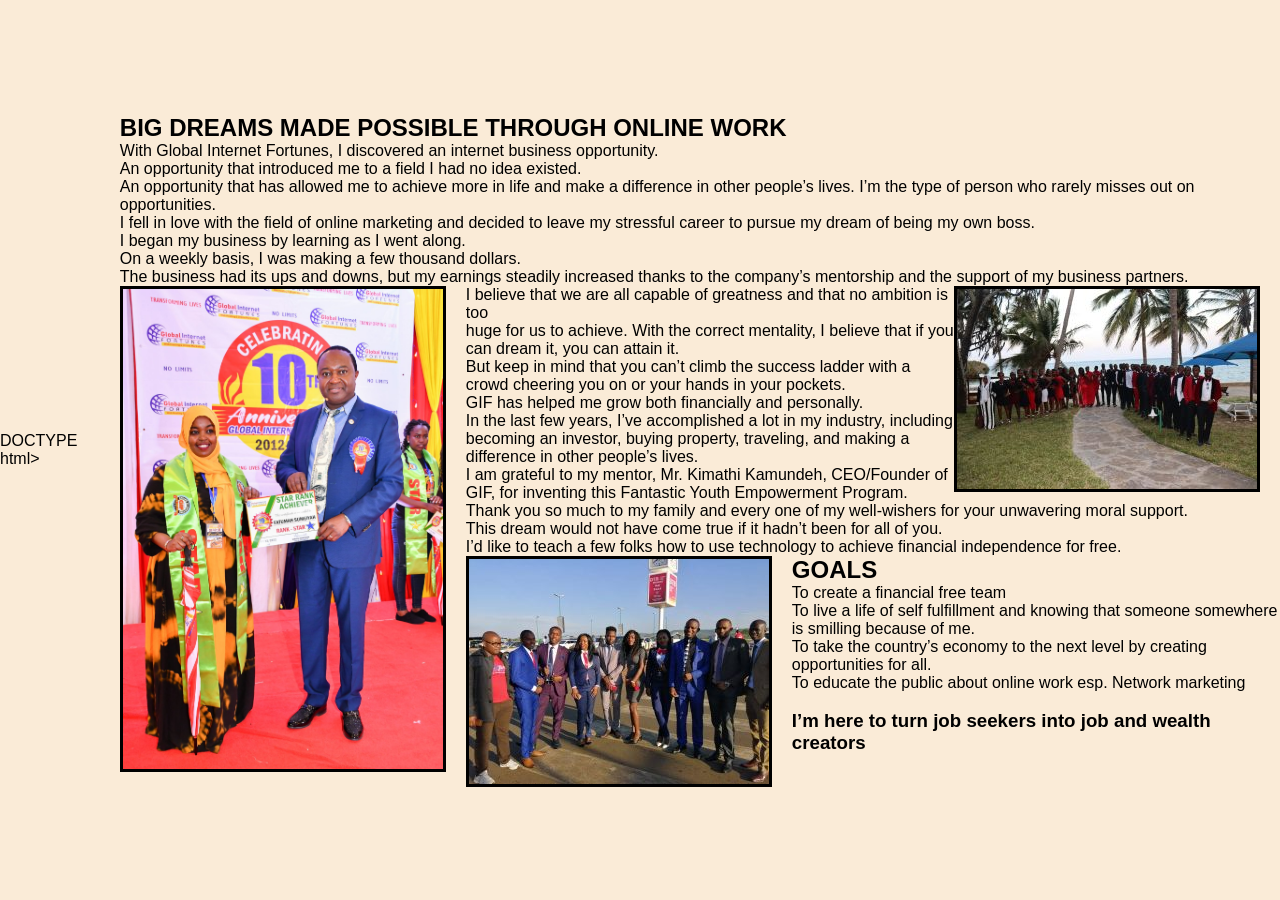
<file: bout.html>
DOCTYPE html>
<html lang="en">
<head>
    <meta charset="UTF-8">
    <meta name="viewport" content="width=device-width, initial-scale=1.0">
    <title>about</title>
    <link rel="stylesheet" href="out.css">
</head>
<body>
    <div class="main">
        <h2>BIG DREAMS MADE POSSIBLE THROUGH ONLINE WORK</h2>
        <p>With Global Internet Fortunes, I discovered an internet business opportunity.</br> An
             opportunity that introduced me to a field I had no idea existed.</br> An opportunity
              that has allowed me to achieve more in life and make a difference in other
               people’s lives. I’m the type of person who rarely misses out on opportunities.</br>
                I fell in love with the field of online marketing and decided to leave my 
                stressful career to pursue my dream of being my own boss.</br>

            I began my business by learning as I went along.</br> On a weekly basis, I was 
            making a few thousand dollars.</br> The business had its ups and downs, but my earnings
             steadily increased thanks to the company’s mentorship and the support of my 
             business partners.</br>
            
            
              <img src="Awards1.jpg" alt="">
            </p>
            

        <p2>
                <img src="myteam.jpg" alt="">
                I believe that we are all capable of greatness and that no ambition is too</br> 
                huge for us to achieve. With the correct mentality, I believe that if you can
                 dream it, you can attain it.</br> But keep in mind that you can’t climb the success
                  ladder with a crowd cheering you on or your hands in your pockets.</br>

                GIF has helped me grow both financially and personally.</br> In the last few years,
                 I’ve accomplished a lot in my industry, including becoming an investor, buying
                  property, traveling, and making a difference in other people’s lives.</br>

                I am grateful to my mentor, Mr. Kimathi Kamundeh, CEO/Founder of GIF, for
                 inventing this Fantastic Youth Empowerment Program.</br>

            </p2>
                

                <p3>
                    Thank you so much to my family and every one of my well-wishers
                     for your unwavering moral support.</br>

                    This dream would not have come true if it hadn’t been for all of you.</br>

                    I’d like to teach a few folks how to use technology to achieve financial
                     independence for free.</br>

                    <img src="myteam2.jpg" alt="">
                </p3>

                <p4>
                    <h2>GOALS</h2>
                    To create a financial free team</br>
                   To live a life of self fulfillment and knowing that someone somewhere is
                    smilling because of me.</br>
                   To take the country’s economy to the next level by creating opportunities
                    for all.</br>
                    To educate the public about online work esp. Network marketing</br></br>


                </p4>
                <p5>
                    <h3> I’m here to turn job seekers into job and wealth creators</h3>

                </p5>


    </div>
    
</body>
</html>
</file>
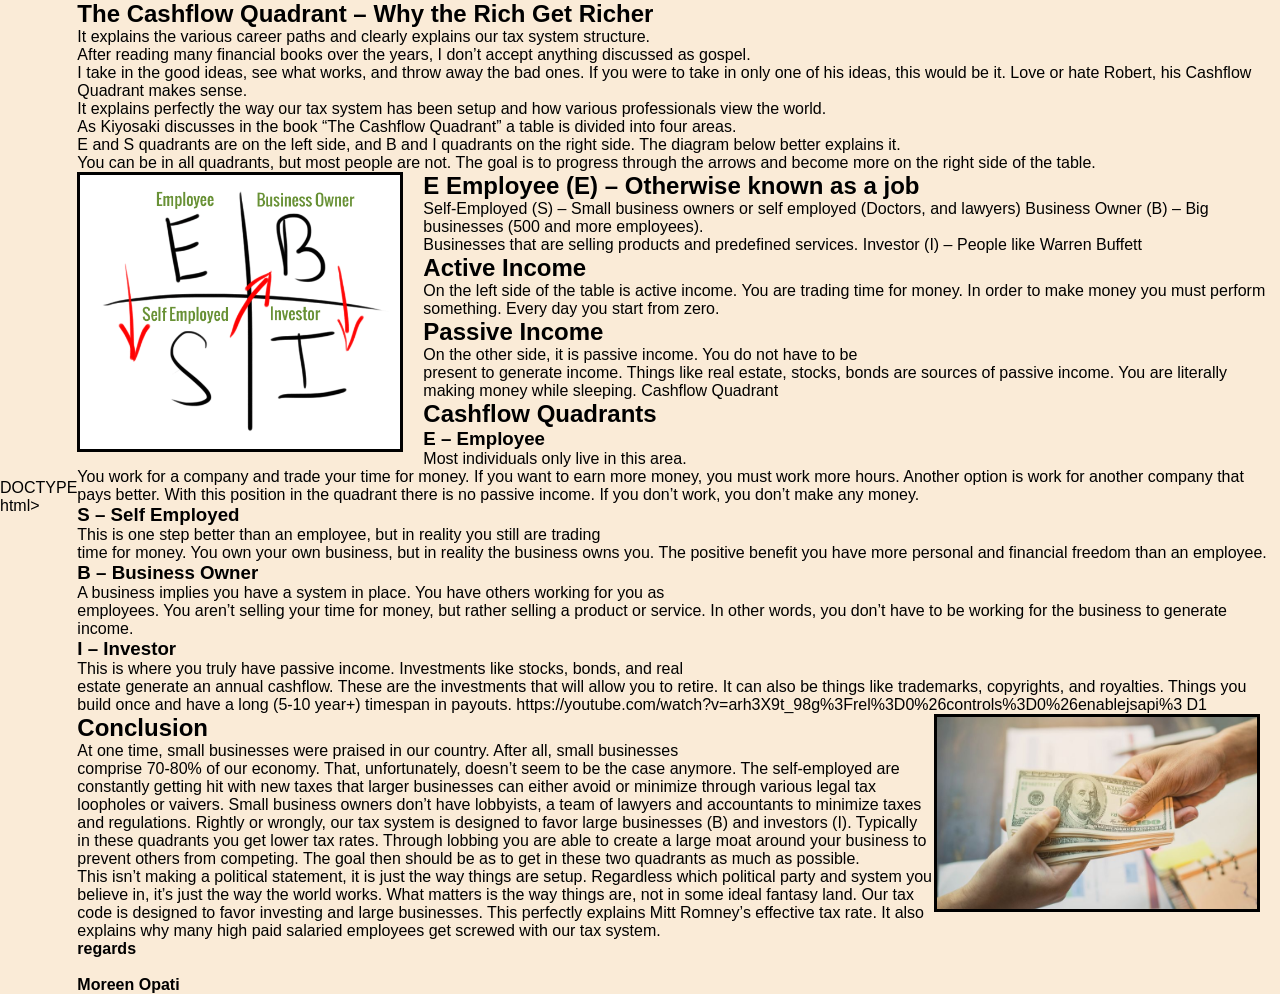
<file: cash.html>
DOCTYPE html>
<html lang="en">
<head>
    <meta charset="UTF-8">
    <meta name="viewport" content="width=device-width, initial-scale=1.0">
    <title>flow</title>
    <link rel="stylesheet" href="flow.css">
</head>
<body>
    <div class="main">
        <h2>The Cashflow Quadrant – Why the Rich Get Richer</h2>
        <p1>
            It explains the various career paths and clearly explains our 
            tax system structure.</br> After reading many financial books over the years, I don’t
             accept anything discussed as gospel.</br> I take in the good ideas, see what works, and throw
              away the bad ones. If you were to take in only one of his ideas, this would be it.
             Love or hate Robert, his Cashflow Quadrant makes sense.</br> It explains perfectly the way
              our tax system has been setup and how various professionals view the world.</br>

            As Kiyosaki discusses in the book “The Cashflow Quadrant” a table is divided into four
             areas.</br> E and S quadrants are on the left side, and B and I quadrants on the right side. 
             The diagram below better explains it. </br>You can be in all quadrants, but most people are
              not. The goal is to progress through the arrows and become more on the right side of the 
              table.</br>
              <img src="cashflow-quadrant1.png" alt="">
            </p1>

            

        <p2>
            <h2>E Employee (E) – Otherwise known as a job</h2>
            Self-Employed (S) – Small business owners or self employed (Doctors, and lawyers)
            Business Owner (B) – Big businesses (500 and more employees).</br> Businesses that are selling products and predefined services.
            Investor (I) – People like Warren Buffett</br>
            <h2>Active Income</h2>
            On the left side of the table is active income. You are trading time for money. In order to make money you must perform something. Every day you start from zero.
            </br>
            <h2>Passive Income</h2>
            On the other side, it is passive income. You do not have to be </br>present to generate income. Things like real estate, stocks, bonds are sources of passive income. You are literally making money while sleeping.
            
            Cashflow Quadrant</br>
            
            
            <h2>Cashflow Quadrants</h2>
            <h3>E – Employee</h3>
            Most individuals only live in this area.</br> You work for a company and trade your time for money. If you want to earn more money, you must work more hours. Another option is work for another company that pays better. With this position in the quadrant there is no passive income. If you don’t work, you don’t make any money.
              </br>
            <h3>S – Self Employed</h3>
            This is one step better than an employee, but in reality you still are trading</br> time for money. You own your own business, but in reality the business owns you. The positive benefit you have more personal and financial freedom than an employee.
             </br>
            <h3>B – Business Owner</h3>
            A business implies you have a system in place. You have others working for you as</br> employees. You aren’t selling your time for money, but rather selling a product or service. In other words, you don’t have to be working for the business to generate income.
            
            <h3>I – Investor</h3>
            This is where you truly have passive income. Investments like stocks, bonds, and real</br> estate generate an annual cashflow. These are the investments that will allow you to retire. It can also be things like trademarks, copyrights, and royalties. Things you build once and have a long (5-10 year+) timespan in payouts.
            
            https://youtube.com/watch?v=arh3X9t_98g%3Frel%3D0%26controls%3D0%26enablejsapi%3
            D1</br>
        </p2>
        <p3>
            <img src="richer.jpg" alt="">
            <h2>Conclusion</h2>
            At one time, small businesses were praised in our country. After all, small businesses</br> comprise 70-80% of our economy. That, unfortunately, doesn’t seem to be the case anymore. The self-employed are constantly getting hit with new taxes that larger businesses can either avoid or minimize through various legal tax loopholes or vaivers. Small business owners don’t have lobbyists, a team of lawyers and accountants to minimize taxes and regulations.
            
            Rightly or wrongly, our tax system is designed to favor large businesses (B) and investors (I). Typically in these quadrants you get lower tax rates. Through lobbing you are able to create a large moat around your business to prevent others from competing.
            
            The goal then should be as to get in these two quadrants as much as possible. </br>This isn’t making a political statement, it is just the way things are setup. Regardless which political party and system you believe in, it’s just the way the world works. What matters is the way things are, not in some ideal fantasy land. Our tax code is designed to favor investing and large businesses.
            
            This perfectly explains Mitt Romney’s effective tax rate. It also explains
             why many high paid salaried employees get screwed with our tax system.</br>
        </p3>
            
       <p4><h4>regards</h4></br>

        <h4>Moreen Opati</h4></p4>     
       
    </div>
    
</body>
</html>
</file>
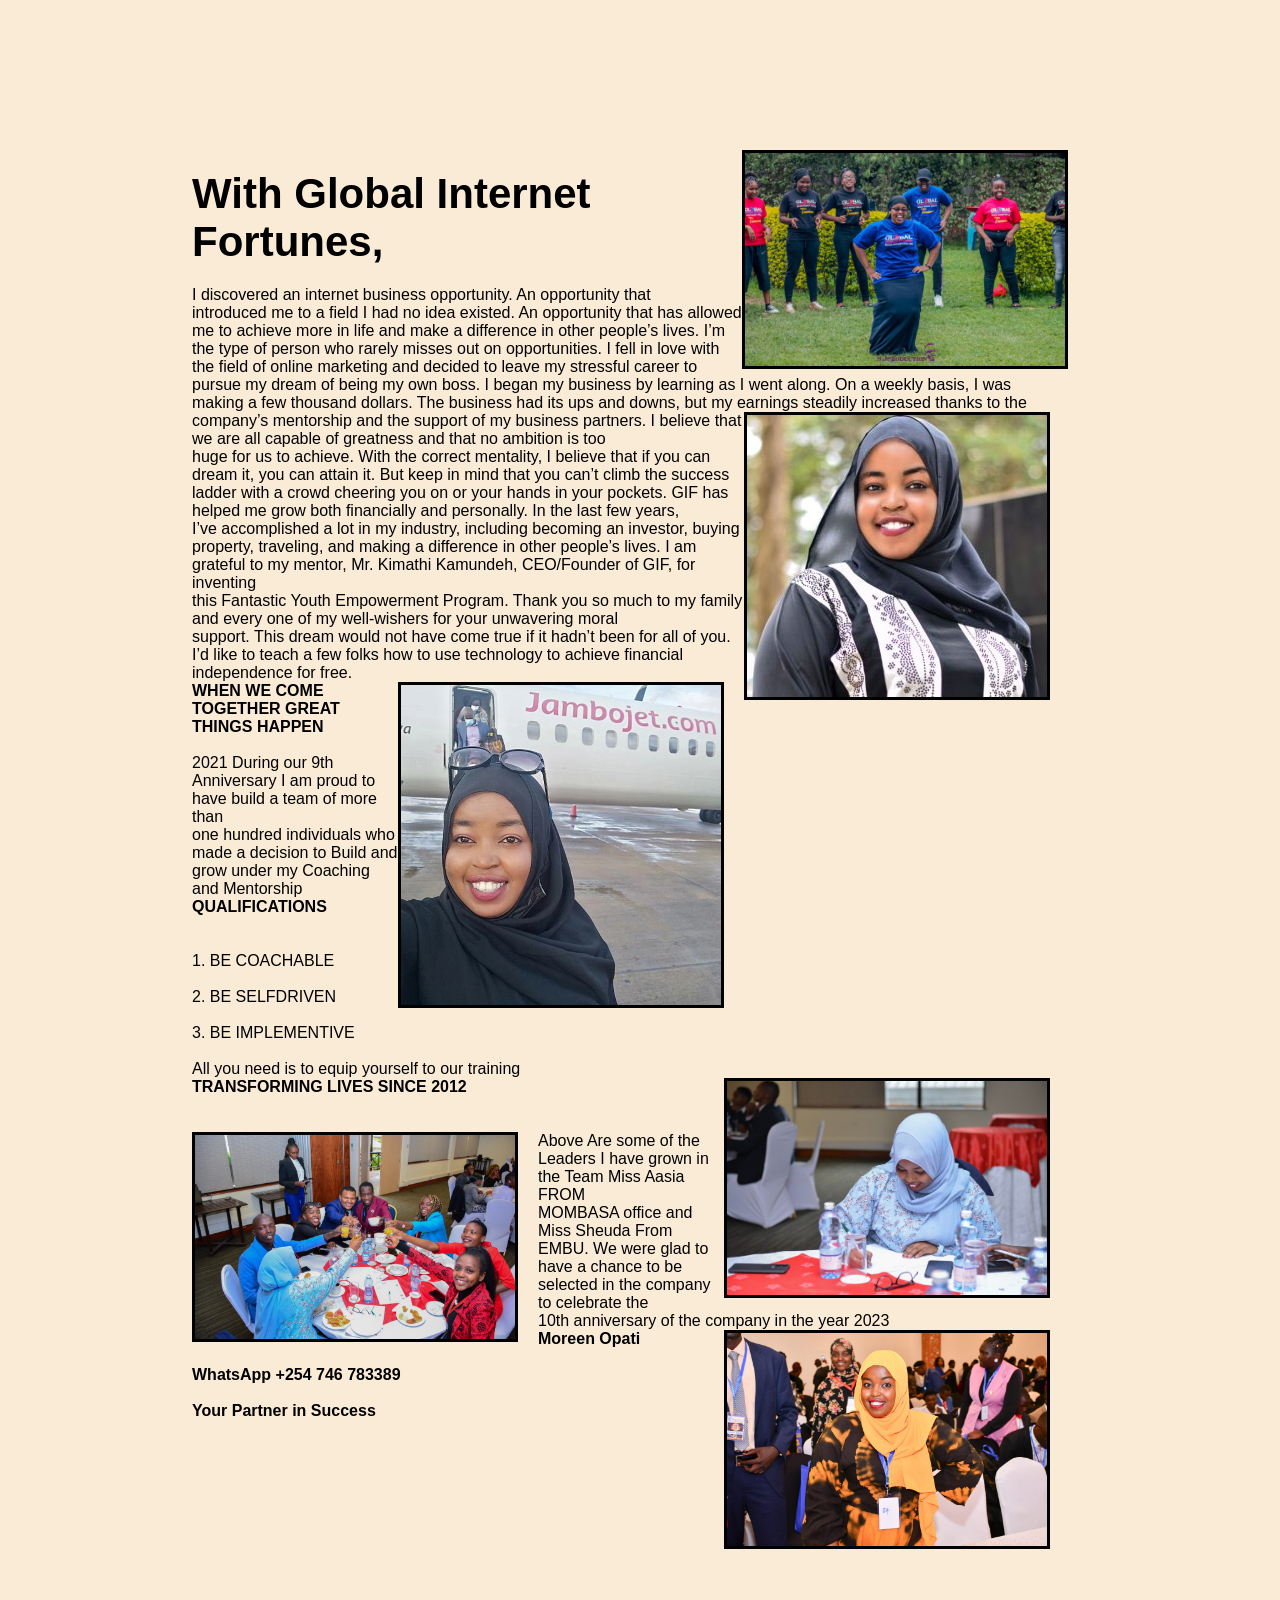
<file: holalo.html>
<!DOCTYPE html>
<html lang="en">
<head>
    <meta charset="UTF-8">
    <meta name="viewport" content="width=device-width, initial-scale=1.0">
    <title>ekrapa</title>
    <link rel="stylesheet" href="hola.css">
</head>
<body>

    <div class="wrapper">
        <img src="shume1.jpg" alt="">
        <div class="text-box">
            <h2>
                With Global Internet Fortunes, </br>
            </h2>
            <p1>I discovered an internet business opportunity. An opportunity that</br> introduced me to a field I had no idea existed. An opportunity that has allowed me to achieve more in life and make a difference in other people’s lives. I’m the type of person who rarely misses out on opportunities. I fell in love with the field of online marketing and decided to leave my stressful career to pursue my dream of being my own boss.

                I began my business by learning as I went along. On a weekly basis, I was</br> making a few thousand dollars. The business had its ups and downs, but my earnings steadily increased thanks to the company’s mentorship and the support of my business partners.
                <img src="shume2.jpg" alt="">
            </p1>
            <p2>I believe that we are all capable of greatness and that no ambition is too</br> huge for us to achieve. With the correct mentality, I believe that if you can dream it, you can attain it. But keep in mind that you can’t climb the success ladder with a crowd cheering you on or your hands in your pockets.

                GIF has helped me grow both financially and personally. In the last few years,</br> I’ve accomplished a lot in my industry, including becoming an investor, buying property, traveling, and making a difference in other people’s lives.
                
                I am grateful to my mentor, Mr. Kimathi Kamundeh, CEO/Founder of GIF, for inventing</br> this Fantastic Youth Empowerment Program.
                
                Thank you so much to my family and every one of my well-wishers for your unwavering moral</br> support.
                
                This dream would not have come true if it hadn’t been for all of you.</br>
                
                I’d like to teach a few folks how to use technology to achieve financial independence for free.</br>
                
                 <img src="shume3.jpg" alt="">
            </p2>

            <p3>
               <h4> WHEN WE COME TOGETHER GREAT THINGS HAPPEN</h4></br>

               2021 During our 9th Anniversary I am proud to have build a team of more than</br> one hundred individuals who made a decision to Build and grow under my Coaching and Mentorship
            </br>

            <h4>QUALIFICATIONS</h4></br></br>

                1. BE COACHABLE</br></br>

                2. BE SELFDRIVEN</br></br>

                3. BE IMPLEMENTIVE</br></br>

                 All you need is to equip yourself to our training</br>

                  
                <img src="shume4.jpg" alt="">
            </p3>
            <p4>
                <h4>TRANSFORMING LIVES SINCE 2012</h4></br></br>

                  <img src="shume5.jpg" alt="">
            </p4>
            <p5>
                Above Are some of the Leaders I have grown in the Team Miss Aasia FROM</br> MOMBASA office and Miss Sheuda From EMBU.

                We were glad to have a chance to be selected in the company to celebrate the </br>10th anniversary of the company in the year 2023


                 
                 <img src="shume6.jpg" alt="">
            </p5>


            <P6><h4>Moreen Opati</h4></br>
                <h4>WhatsApp +254 746 783389</h4></br>
                <h4>Your Partner in Success</h4></P6></br>
                
                
               
                
                
        </div>

    </div>
    
</body>
</html>
</file>
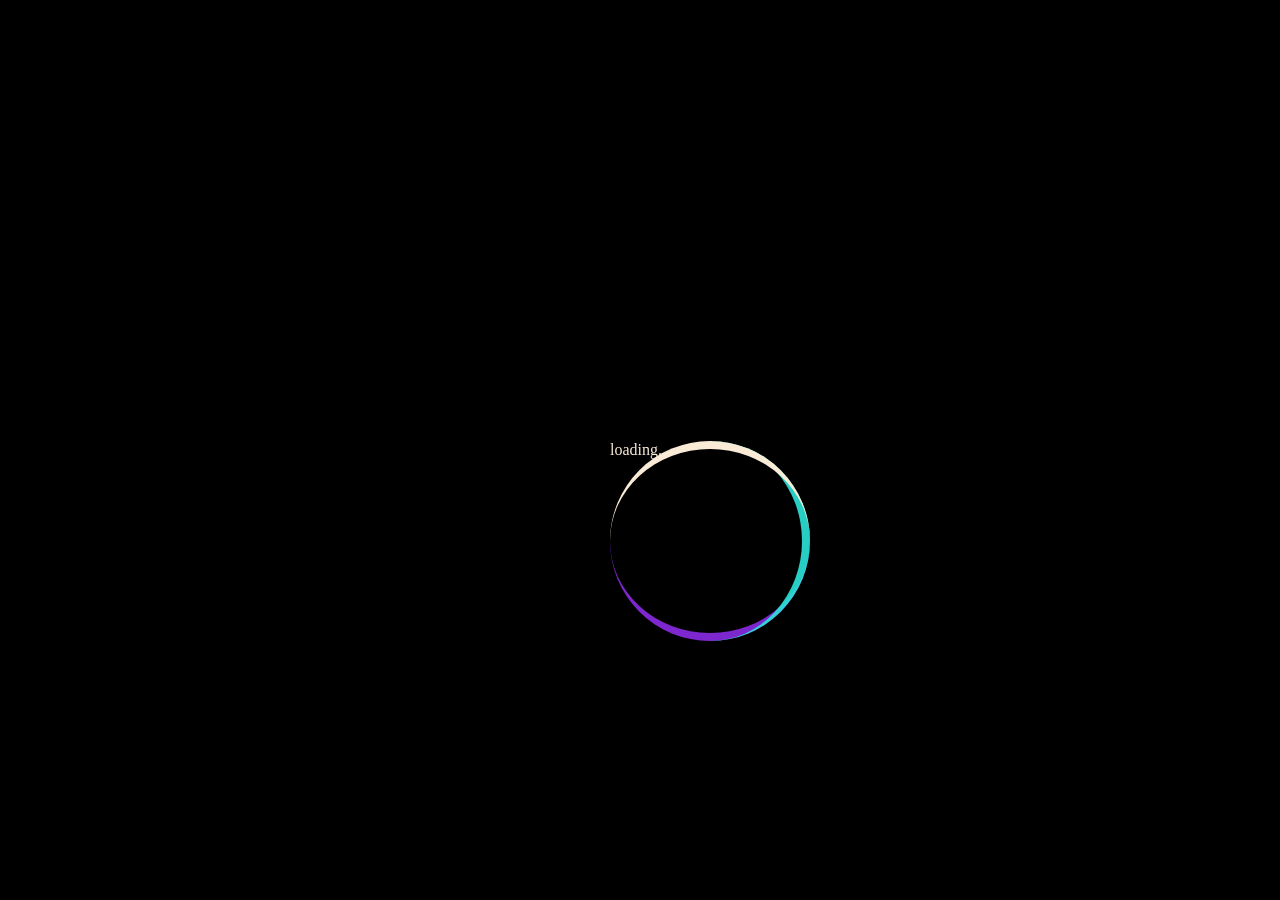
<file: pre.html>
<!DOCTYPE html>
<html lang="en">
<head>
    <meta charset="UTF-8">
    <meta name="viewport" content="width=device-width, initial-scale=1.0">
    <title>spinner animation</title>
    <link rel="stylesheet" href="loader.css">
</head>
<body>

    <div class="loader-wrapper">
        <div class="ring"></div>
        <div class="ring"></div>
        <div class="ring"></div>
        <span class="loading">loading...</span>
        
    </div>
    
</body>
</html>
</file>
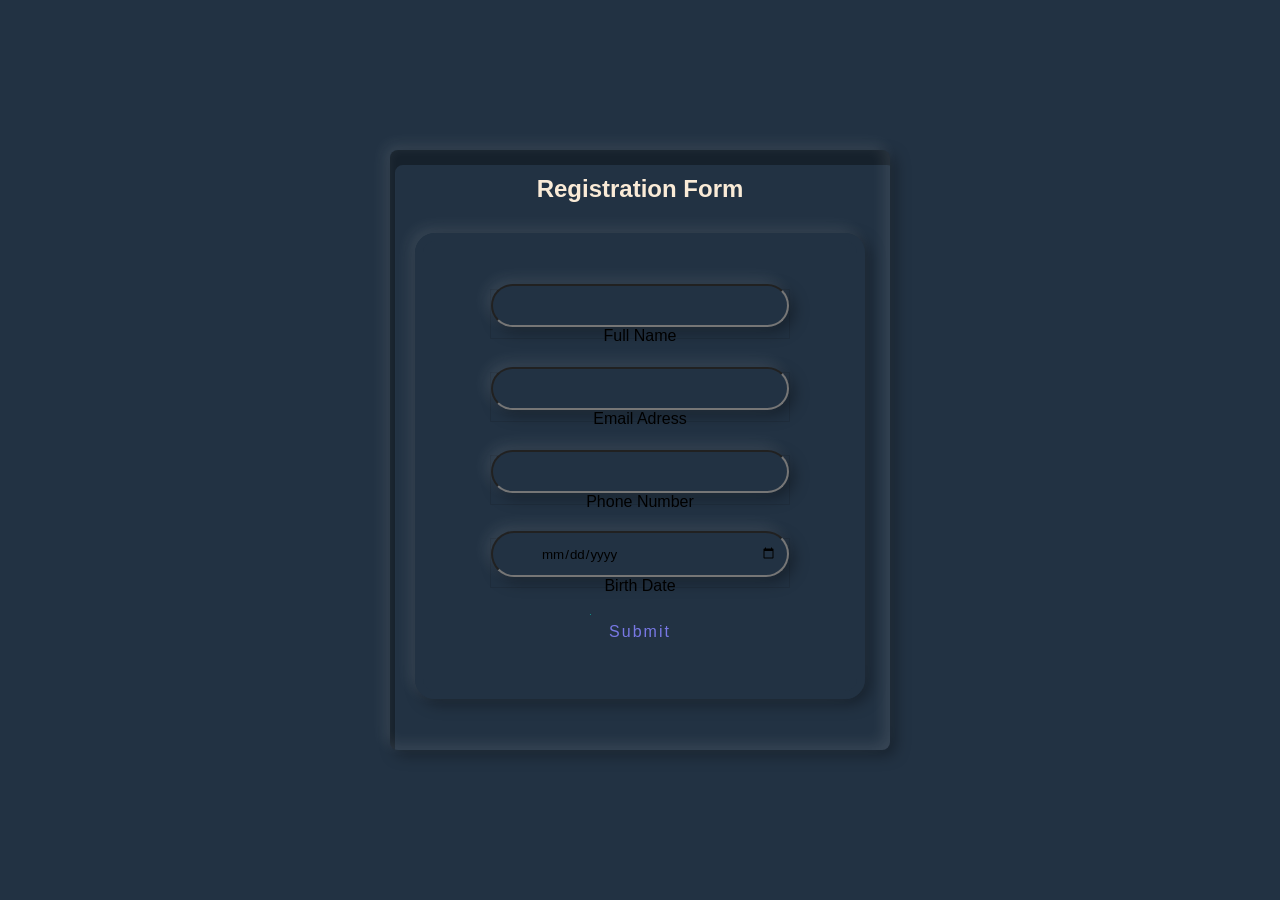
<file: registration.html>
<!DOCTYPE html>
<html lang="en">
<head>
    <meta charset="UTF-8">
    <meta http-equiv="X-UA-Compatible" content="IE=edge">
    <meta name="viewport" content="width=device-width, initial-scale=1.0">
    <title>responsive registration form</title>
    <link rel="stylesheet" href="register.css">
    <link rel="stylesheet"  href="https://cdnjs.cloudflare.com/ajax/libs/font-awesome/6.4.0/css/all.min.css" >

</head>
<body>
    <div class="container">
        <header>Registration Form</header>
        <form action="/submit_form" method="post"> 
            <form action="deli.php" class="form">
                <div class="inputBox">
                    <input type="text"required>
                    <span>Full Name</span>
                </div>
    
                <div class="inputBox">
                    
                    <input type="text"required>
                    <span>Email Adress</span>
                </div>

                <div class="inputBox">
                   
                    <input type="number"required>
                    <span>Phone Number</span>
                </div>

                <div class="inputBox">
                    
                    <input type="date"required>
                    <span>Birth Date</span>
                </div>
                
                <a href="https://wa.me/+254746574144" class=""class="btn">
                    <span></span>
                    <span></span>
                    <span></span>
                    <span></span>

                    Submit
                </a>
    
               
            </form>
    
        </form>
        
    </div>
    
</body>
</html>
</file>
<file: out.css>
*{
    margin: 0;
    padding: 0;
    font-family: 'poppins',sans-serif;
}

body{
    display: flex;
    justify-content: center;
    align-items: center;
    min-height: 100vh;
    background: antiquewhite;
    min-width: 95%;
}

.wrapper{
    margin: 150px auto;
    width: 70%;
}

img{
    max-width: 320px;
    float: left;
    border: 3px solid black;
    margin-right: 20px;
}

img:nth-child(odd){
    float: right;
}

.text-box{
    color: black;
    width: 98%;
}

.text-box h2{
    font-size: 42px;
    margin-bottom: 20px;
    margin-top: 20px;

}

.text-box p{
    font-size: 16px;

}

.p2 img{
    max-width: 320px;
    float: right;
    border: 3px solid black;
    margin-left: 20px;
    margin-right: 20px;
    margin-top:30px ;
    
}

.p3 img{
    max-width: 320px;
    float: left;
    border: 3px solid black;
    margin-left: 20px;
    margin-right: 20px;
    margin-top:30px ;
    
}

.p4 img{
    max-width: 320px;
    float: right;
    border: 3px solid black;
    margin-left: 20px;
    margin-right: 20px;
    margin-top:30px ;
    
}

.p5 img{
    max-width: 320px;
    float: left;
    border: 3px solid black;
    margin-left: 20px;
    margin-right: 20px;
    margin-top:30px ;
    
}
</file>
<file: flow.css>
*{
    margin: 0;
    padding: 0;
    font-family: 'poppins',sans-serif;
}

body{
    display: flex;
    justify-content: center;
    align-items: center;
    min-height: 100vh;
    background: antiquewhite;
}

.wrapper{
    margin: 150px auto;
    width: 70%;
}

img{
    max-width: 320px;
    float: left;
    border: 3px solid black;
    margin-right: 20px;
}

img:nth-child(odd){
    float: right;
}


.text-box{
    color: black;
    width: 98%;
}

.text-box h2{
    font-size: 42px;
    margin-bottom: 20px;
    margin-top: 20px;

}

.text-box p{
    font-size: 16px;

}

.p2 img{
    max-width: 320px;
    float: right;
    border: 3px solid black;
    margin-left: 20px;
    margin-right: 20px;
    margin-top:30px ;
    
}

.p3 img{
    max-width: 320px;
    float: left;
    border: 3px solid black;
    margin-left: 20px;
    margin-right: 20px;
    margin-top:30px ;
    
}

.p4 img{
    max-width: 320px;
    float: right;
    border: 3px solid black;
    margin-left: 20px;
    margin-right: 20px;
    margin-top:30px ;
    
}

.p5 img{
    max-width: 320px;
    float: left;
    border: 3px solid black;
    margin-left: 20px;
    margin-right: 20px;
    margin-top:30px ;
    
}
</file>
<file: hola.css>
*{
    margin: 0;
    padding: 0;
    font-family: 'poppins',sans-serif;
}
.span{
    font-weight: 200;
    color: green
    
}
body{
    display: flex;
    justify-content: center;
    align-items: center;
    min-height: 100vh;
    background: antiquewhite;
}

.wrapper{
    margin: 150px auto;
    width: 70%;
}

img{
    max-width: 320px;
    float: left;
    border: 3px solid black;
    margin-right: 20px;
}

img:nth-child(odd){
    float: right;
}


.text-box{
    color: black;
    width: 98%;
}

.text-box h2{
    font-size: 42px;
    margin-bottom: 20px;
    margin-top: 20px;

}

.text-box p{
    font-size: 16px;

}

.p2 img{
    max-width: 320px;
    float: right;
    border: 3px solid black;
    margin-left: 20px;
    margin-right: 20px;
    margin-top:30px ;
    
}

.p3 img{
    max-width: 320px;
    float: left;
    border: 3px solid black;
    margin-left: 20px;
    margin-right: 20px;
    margin-top:30px ;
    
}

.p4 img{
    max-width: 320px;
    float: right;
    border: 3px solid black;
    margin-left: 20px;
    margin-right: 20px;
    margin-top:30px ;
    
}

.p5 img{
    max-width: 320px;
    float: left;
    border: 3px solid black;
    margin-left: 20px;
    margin-right: 20px;
    margin-top:30px ;
    
}

.p6 img{
    float: right;

}
.p6 img{
    float: left;

}
</file>
<file: loader.css>
*{
    margin: 0; 
    padding: 0;
    box-sizing: border-box;

}

body{
    width: 100%;
    height: 100vh;
    display: flex;
    justify-content: center;
    align-items: center;
    background: black;
}

.container{
    position: relative;
    display: flex;
    justify-content: center;
    align-items: center;

}

.ring{
    width: 200px;
    height: 200px;
    border: 0px solid black;
    border-radius: 50%;
    position: absolute;
}

.ring:nth-child(1){
    border-bottom-width: 8px;
    border-color: rgba(137, 43, 226, 0.912);
    animation: rotate1 2s linear infinite;
}

.ring:nth-child(2){
    border-right-width: 8px;
    border-color: rgba(43, 226, 214, 0.912); 
    animation: rotate2 2s linear infinite;
}

.ring:nth-child(3){
    border-top-width: 8px;
    border-color: antiquewhite; 
    animation: rotate3 2s linear infinite;
}

.loading{
    color: antiquewhite;
}


@keyframes rotate1{
    0%{
        transform: rotateX(35deg) rotateY(-45deg) rotateZ(0deg);
    }
    100%{
        transform: rotateX(35deg) rotateY(-45deg) rotateZ(360deg);

    }
}

@keyframes rotate2{
    0%{
        transform: rotateX(50deg) rotateY(10deg) rotateZ(0deg);
    }
    100%{
        transform: rotateX(50deg) rotateY(10deg) rotateZ(360deg);

    }
}

@keyframes rotate3{
    0%{
        transform: rotateX(35deg) rotateY(55deg) rotateZ(0deg);
    }
    100%{
        transform: rotateX(35deg) rotateY(55deg) rotateZ(360deg);

    }
}

@media screen and (max-width:991px){
    html{
        font-size: 55%;
    }

    .header{
        padding: 1.5rem .2rem;
    }
}

@media screen and (max-width:768px){
    .container.ring{
        size-adjust: 50%;
    }
}

@media screen and (max-width:450px){
    html{
        font-size: 50%;
    }

    .ring{
         size-adjust: 50%;
    }

}
</file>
<file: register.css>
*{
    margin: 0;
    padding: 0;
    box-sizing: border-box;
    font-family: 'poppins',sans-serif;
}

body{
    min-height: 100vh;
    display: flex;
    align-items: center;
    justify-content: center;
    padding: 20px;
    background: #223243;
}

.container{
    position: relative;
    padding: 40px;
    background: #223243;
    height: fit-content;
    height: 600px;
    max-width: 500px;
    width: 100%;
    background: #223243;
    padding: 25px;
    border-radius: 8px;
    box-shadow: -5px -5px 15px rgba(255, 255, 255, 0.1),
    5px 5px 15px rgba(0, 0, 0, 0.35),
    inset -5px -5px 15px rgba(255, 255, 255, 0.1),
    inset 5px 15px rgba(0, 0, 0, 0.35);
}

.container header{
    font-size: 1.5rem;
    color: antiquewhite;
    font-weight: 700;
    text-align: center;
    margin-bottom: 30px;
}

.container form{
    display: flex;
    align-items: center;
    flex-direction: column;
    gap: 25px;
    justify-content: center;
    padding: 40px;
    border-radius: 20px;
    border: 8px solid #223243;
    box-shadow: -5px -5px 15px rgba(255, 255, 255, 0.1),
    5px 5px 15px rgba(0, 0, 0, 0.35);

}

.container .inputBox{
    position: relative;
    height: 50px;
    width: 100%;
    outline: none;
    font-size: 1rem;
    color: black;
    margin-top: 8px;
    border: none;
    display: flex;
    justify-content: center;
    align-items: center;
    flex-direction: column;
    position: relative;
    width: 300px;
    position: relative;
    background: #223243;
    border: 1px solid rgba(0, 0, 0, 0.1);
    font-weight: 300;
    font-size: 1em;
   
   

}

.container .inputBox input{
   
    background: #223243;
    height: 50px;
    width: 100%;
    border-radius: 25px;
    padding: 12px 10px 12px 48px;
    box-shadow: -5px -5px 15px rgba(255, 255, 255, 0.1),
    5px 5px 15px rgba(0, 0, 0, 0.35);
    transition: 0.5s;
    outline: none;
}

.container.form .input-box span{
    margin-top: 20px;
    position: absolute;
    width: 300px;
    left: 0;
    padding: 12px 10px 48px;
    pointer-events: none;
    font-size: 1em;
    font-weight: 300;

}

.container a{
    position: relative;
    color: rgb(120, 120, 228);
    text-decoration: none;
    font-size: 16px;
    letter-spacing: 2px;
    padding: 10px 20px;
    border: 0;
    border-radius: 5px;
    transition: 0.5s;
    overflow: hidden;
    display: inline-block;
}

.container a:hover{
    color: antiquewhite;
    background: #00dfc4;
    box-shadow: 0 0 5px#00dfc4,
                0 0 25px #00dfc4,
                0 0 50px #00dfc4,
                0 0 100px #00dfc4 ;
}

.container a span{
    position: absolute;
}

.container a span:nth-child(1){
    top: 0;
    left: -100px;
    height: 2px;
    width: 100%;
    background: linear-gradient(90deg, transparent,#00dfc4 );
    animation: toplineAnimation 1s linear infinite;
}

@keyframes toplineAnimation{
    0%{
        left: -100%;
    }
    50%,100%{
        left: 100%;
    }
}

.container a span:nth-child(2){
    top: -100%;
    left: 0;
    height: 100%;
    width: 2px;
    background: linear-gradient(180deg, transparent,#00dfc4 );
    animation: rightlineAnimation 1s linear infinite;
    animation-delay: 0.25s;
}

@keyframes rightlineAnimation{
    0%{
        top: -100%;
    }
    50%,100%{
        top: 100%;
    }
}

.container a span:nth-child(3){
    right: -100%;
    bottom: 0;
    height: 2px;
    width: 100%;
    background: linear-gradient(270deg, transparent,#00dfc4 );
    animation: bottomlineAnimation 1s linear infinite;
    animation-delay: 0.5s;
}

@keyframes bottomlineAnimation{
    0%{
        right: -100%;
    }
    50%,100%{
        right: 100%;
    }
}

.container a span:nth-child(4){
    bottom: -100%;
    left: 0;
    height: 100%;
    width: 2px;
    background: linear-gradient(3600deg, transparent,#00dfc4 );
    animation: leftlineAnimation 1s linear infinite;
    animation-delay: 0.75s;
}

@keyframes leftlineAnimation{
    0%{
        bottom: -100%;
    }
    50%,100%{
        bottom: 100%;
    }
}

@media screen and (max-width: 500px){
    .form .column{
        flex-wrap: wrap;
    }
}
</file>
